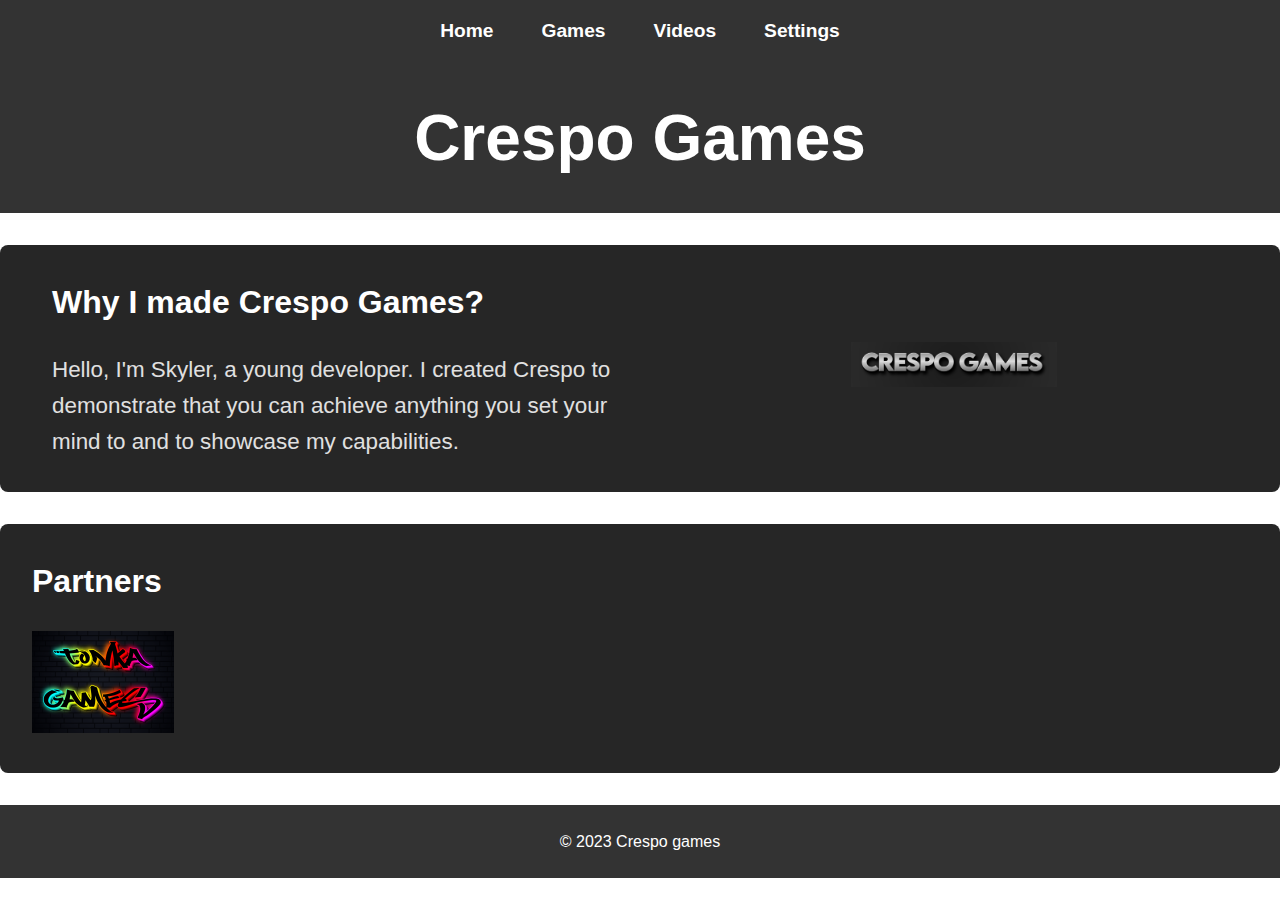
<file: index.html>
<!DOCTYPE html>
<html lang="en">
<head>
  <meta charset="UTF-8">
  <meta name="viewport" content="width=device-width, initial-scale=1.0">
  <title>Crespo Games</title>
  <link rel="stylesheet" href="css/styles.css">
  <style>
    html {
      scroll-behavior: smooth;
    }

    body {
      margin: 0;
      padding: 0;
      height: 100%;
      overflow: hidden;
      background: url('https://external-content.duckduckgo.com/iu/?u=https%3A%2F%2Fi1.wp.com%2Fcodemyui.com%2Fwp-content%2Fuploads%2F2016%2F11%2Fpure-css-snow-animation.gif&f=1&nofb=1&ipt=9e77ceb19a69aa1a876b0dc85364996d125bc93767dcd314af7b389b08da11fb&ipo=images') no-repeat center center fixed;
      background-size: cover;
      overflow: auto; 
    }

    nav ul li a:hover {
      color: #3498db;
    }

    
    .photo-gallery a {
      display: inline-block;
      overflow: hidden;
      transition: transform 0.3s ease-out;
    }

    .photo-gallery a:hover {
      transform: scale(1.1);
    }
  </style>
</head>
<body>
  <nav>
    <ul>
      <li><a href="index.html">Home</a></li>
      <li><a href="games.html">Games</a></li>
      <li><a href="videos.html">Videos</a></li>
      <li><a href="#contact">Settings</a></li>
    </ul>
  </nav>
  <header>
    <h1>Crespo Games</h1>
  </header>
  <section id="about">
    <div class="about-content">
      <div class="text-content">
        <h2>Why I made Crespo Games?</h2>
        <p>Hello, I'm Skyler, a young developer. I created Crespo to demonstrate that you can achieve anything you set your mind to and to showcase my capabilities.</p>
      </div>
      <div class="image-content">
        <img src="Files/Pics/Crespo.png" alt="Mario">
      </div>
    </div>
  </section>
  <section id="gallery">
    <h2>Partners</h2>
    <div class="photo-gallery">
      <a href="https://sites.google.com/view/tonkaunblocked"><img src="Files/Pics/tonka.png" alt="Photo 2"></a>
    </div>
  </section>



  
  <script src="js/titlechanger.js" defer></script>
  <footer>
    <p>&copy; 2023 Crespo games</p>
  </footer>
</body>
</html>
</file>
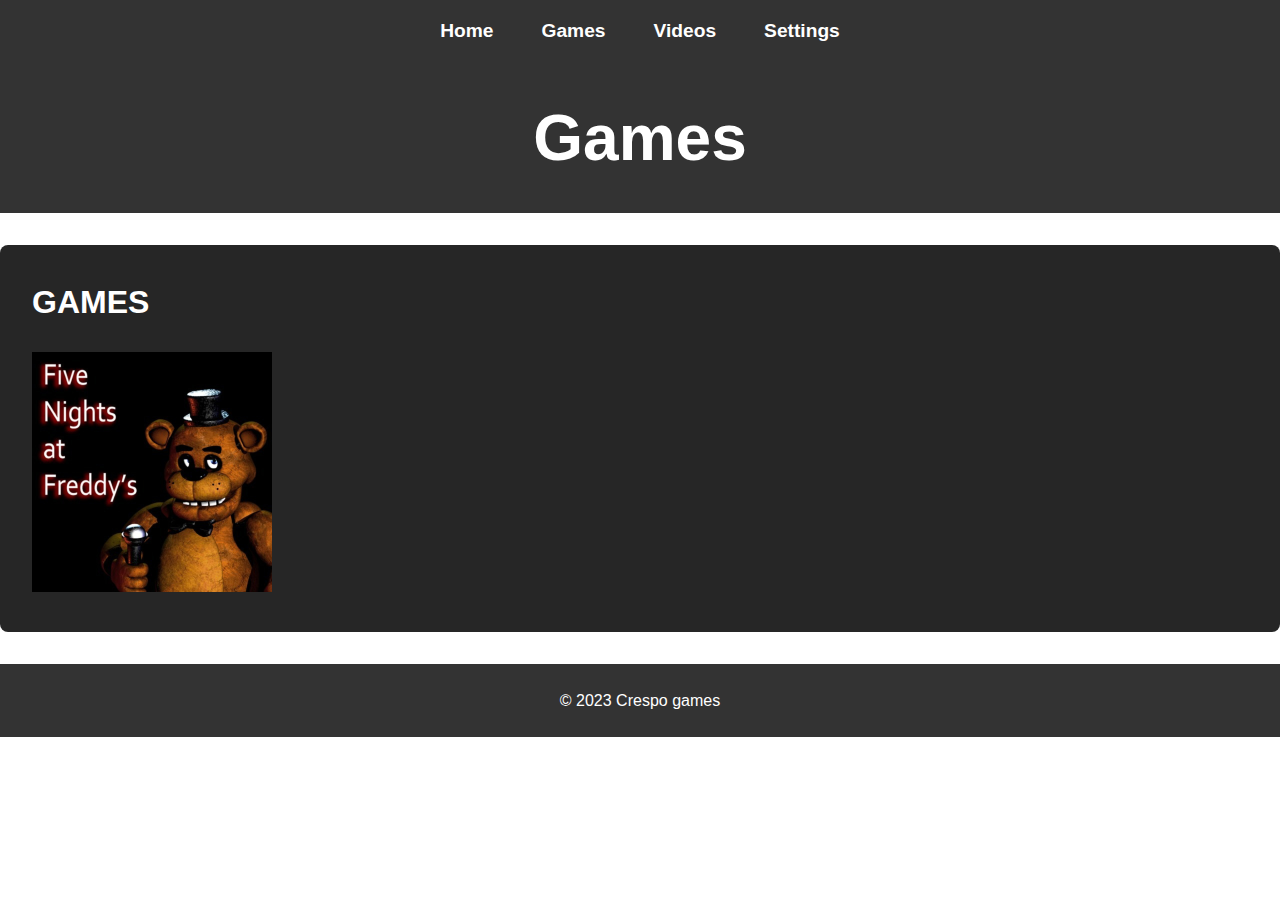
<file: games.html>
<!DOCTYPE html>
<html lang="en">
<head>
  <meta charset="UTF-8">
  <meta name="viewport" content="width=device-width, initial-scale=1.0">
  <title>Crespo Games</title>
  <link rel="stylesheet" href="css/styles.css">
  <style>
    html {
      scroll-behavior: smooth;
    }

    body {
      margin: 0;
      padding: 0;
      height: 100%;
      overflow: hidden;
      background: url('https://external-content.duckduckgo.com/iu/?u=https%3A%2F%2Fi1.wp.com%2Fcodemyui.com%2Fwp-content%2Fuploads%2F2016%2F11%2Fpure-css-snow-animation.gif&f=1&nofb=1&ipt=9e77ceb19a69aa1a876b0dc85364996d125bc93767dcd314af7b389b08da11fb&ipo=images') no-repeat center center fixed;
      background-size: cover;
      overflow: auto; 
    }

    nav ul li a:hover {
      color: #3498db;
    }


    .photo-gallery a {
      display: inline-block;
      overflow: hidden;
      transition: transform 0.3s ease-out;
    }

    .photo-gallery a:hover {
      transform: scale(1.1);
    }
  </style>
</head>
<body>
  <nav>
    <ul>
      <li><a href="index.html">Home</a></li>
      <li><a href="games.html">Games</a></li>
      <li><a href="videos.html">Videos</a></li>
      <li><a href="#contact">Settings</a></li>
    </ul>
  </nav>
  <header>
    <h1>Games</h1>
  </header>
  
    </div>
  </section>
  <section id="gallery">
    <h2>GAMES</h2>
    <div class="photo-gallery">
      <a href="games/fnaf.html"><img src="Files/Pics/Fnaf 1.jpeg" alt="Photo 2"></a>
    </div>
  </section>

  <script>
  function getMessage() {
    return "THESES GAMES ARE FOR 13 OR OLDER THANK YOU";
  }
  (function (_0x39c2f3, _0x6523f) {
    _0x39c2f3.onload = function () {
      alert("THESES GAMES ARE FOR 13 OR OLDER THANK YOU");
    };
  })(window, document);
</script>

  
  
  <script src="js/titlechanger.js" defer></script>
  <footer>
    <p>&copy; 2023 Crespo games</p>
  </footer>
</body>
</html>
</file>
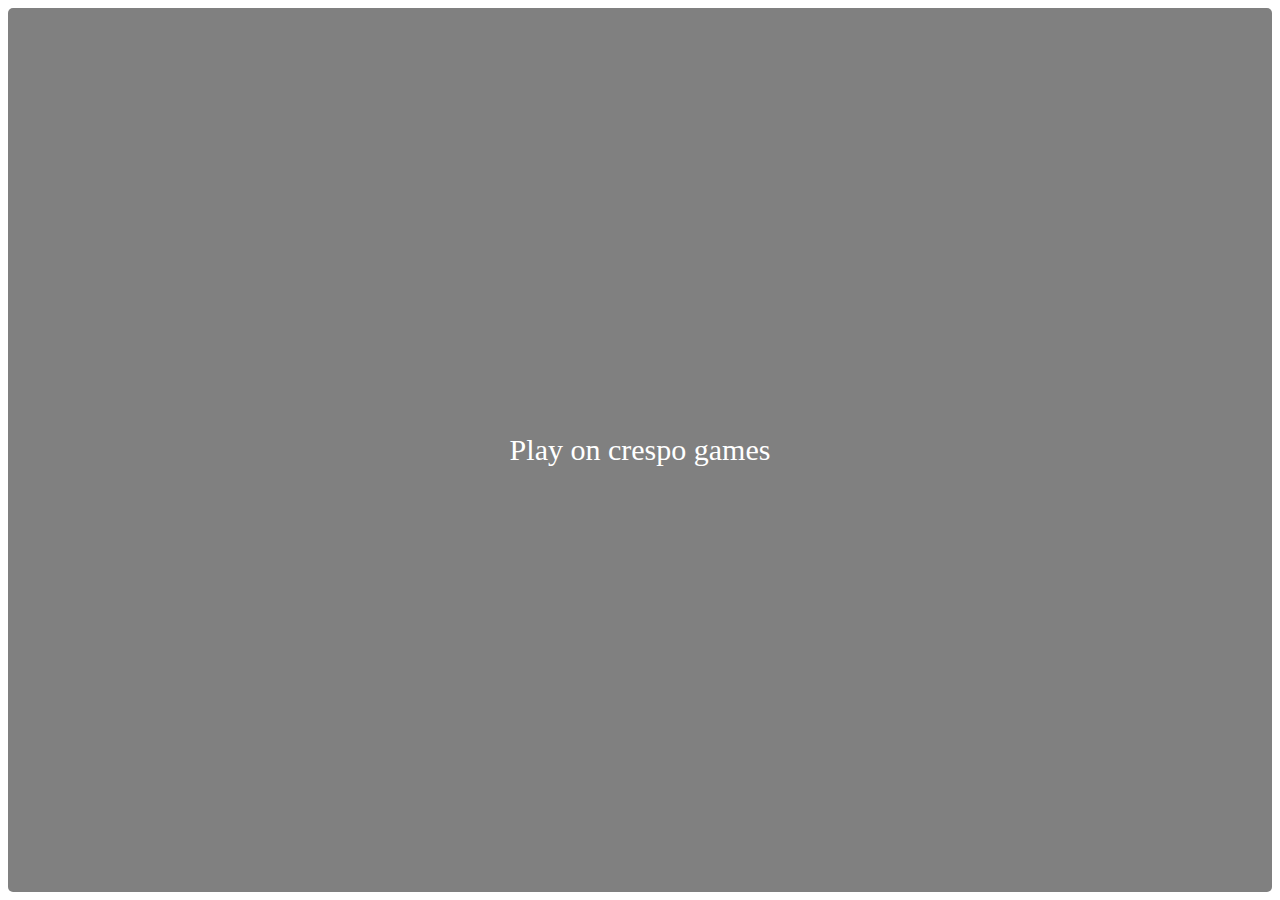
<file: games/fnaf.html>
<html><head><base target="_blank"></head><body><div id="fr" data="<iframe width=&quot;100%&quot; height=&quot;100%&quot; src=&quot;https://images-opensocial.googleusercontent.com/gadgets/ifr?url=https://s3.amazonaws.com/production-assetsbucket-8ljvyr1xczmb/1ee20621-61bc-4ec8-a8ec-5e839c2e6edc%2Ffive-nights-at-freddy-s.xml&quot; frameborder=&quot;0&quot; allowfullscreen></iframe>">
</div><button class="c-button" type="button" onclick="PlayTo(this)">Play on crespo games</button>
<style>
.c-button {
  min-width: 100%;
  font-family: fantasy;
  appearance: auto;
  border: 0;
  border-color: #fff;
  border-radius: 5px;
  background: #808080;
  color: #fff;

  font-size: 30px;
  cursor: pointer;
}

.c-button:hover {
  background: #808080;
}

.c-button:focus {
  outline: none;
  box-shadow: 0 0 0 4px #cbd6ee;
}

 .c-button {
    display: flex;
    align-items: center;
    justify-content: center;
    height: 100%;
}

</style>

<script>
function PlayTo(sel){
  var div = sel.previousSibling;
  div.innerHTML=div.getAttribute('data');
  sel.style.display = "none";
}
</script></body></html>
</file>
<file: css/styles.css>
.photo-gallery {
  display: flex; /* Set display to flex for a horizontal layout */
}

.photo-gallery img {
  width: 25%; /* Set the width of each photo to 25% to fit in a single line */
}
/* Reset default margin and padding */
* {
  margin: 0;
  padding: 0;
  box-sizing: border-box;
}

/* Set background and fonts */
body {
  font-family: Arial, sans-serif;
  background-color: #1a1a1a;
  color: #ffffff;
  font-size: 16px;
  line-height: 1.6;
}

/* Style header */
header {
  background-color: #333333;
  color: #ffffff;
  text-align: center;
  padding: 1.5rem 0;
  font-size: 2rem;
}

/* Style navigation */
nav {
  background-color: #333333;
  color: #ffffff;
  text-align: center;
  padding: 1rem 0;
}

nav ul {
  list-style: none;
  display: flex;
  justify-content: center;
}

nav ul li {
  margin: 0 1.5rem;
}

nav ul li a {
  text-decoration: none;
  color: #ffffff;
  font-size: 1.2rem;
  font-weight: bold;
}

/* Style sections */
section {
  padding: 2rem;
  background-color: #262626;
  color: #ffffff;
  margin: 2rem 0;
  border-radius: 8px;
  box-shadow: 0 0 10px rgba(255, 255, 255, 0.1);
}

section h2 {
  font-size: 2rem;
  margin-bottom: 1.5rem;
  color: #ffffff;
}

section p {
  font-size: 1.4rem;
  color: #e0e0e0;
}

/* Style footer */
footer {
  background-color: #333333;
  color: #ffffff;
  text-align: center;
  padding: 1.5rem 0;
}

/* Style for the about section */
.about-content {
  display: flex;
  align-items: center;
}

.text-content {
  flex: 1;
  padding: 0 20px; /* Add padding for spacing */
  /* Other styles for text content */
}

.image-content {
  flex: 1;
  text-align: center; /* Align the image in the center */
}

.image-content img {
  max-width: 35%; /* Ensure the image does not exceed the width of its container */
  height: auto; /* Maintain the aspect ratio of the image */
}

.view-box {
    width: 400px;
    height: 300px;
    border: 1px solid #ccc;
    overflow: hidden;
    margin: 20px;
    box-shadow: 0 0 10px rgba(0, 0, 0, 0.1);
}

iframe {
    width: 100%;
    height: 100%;
    border: none;
}
</file>
